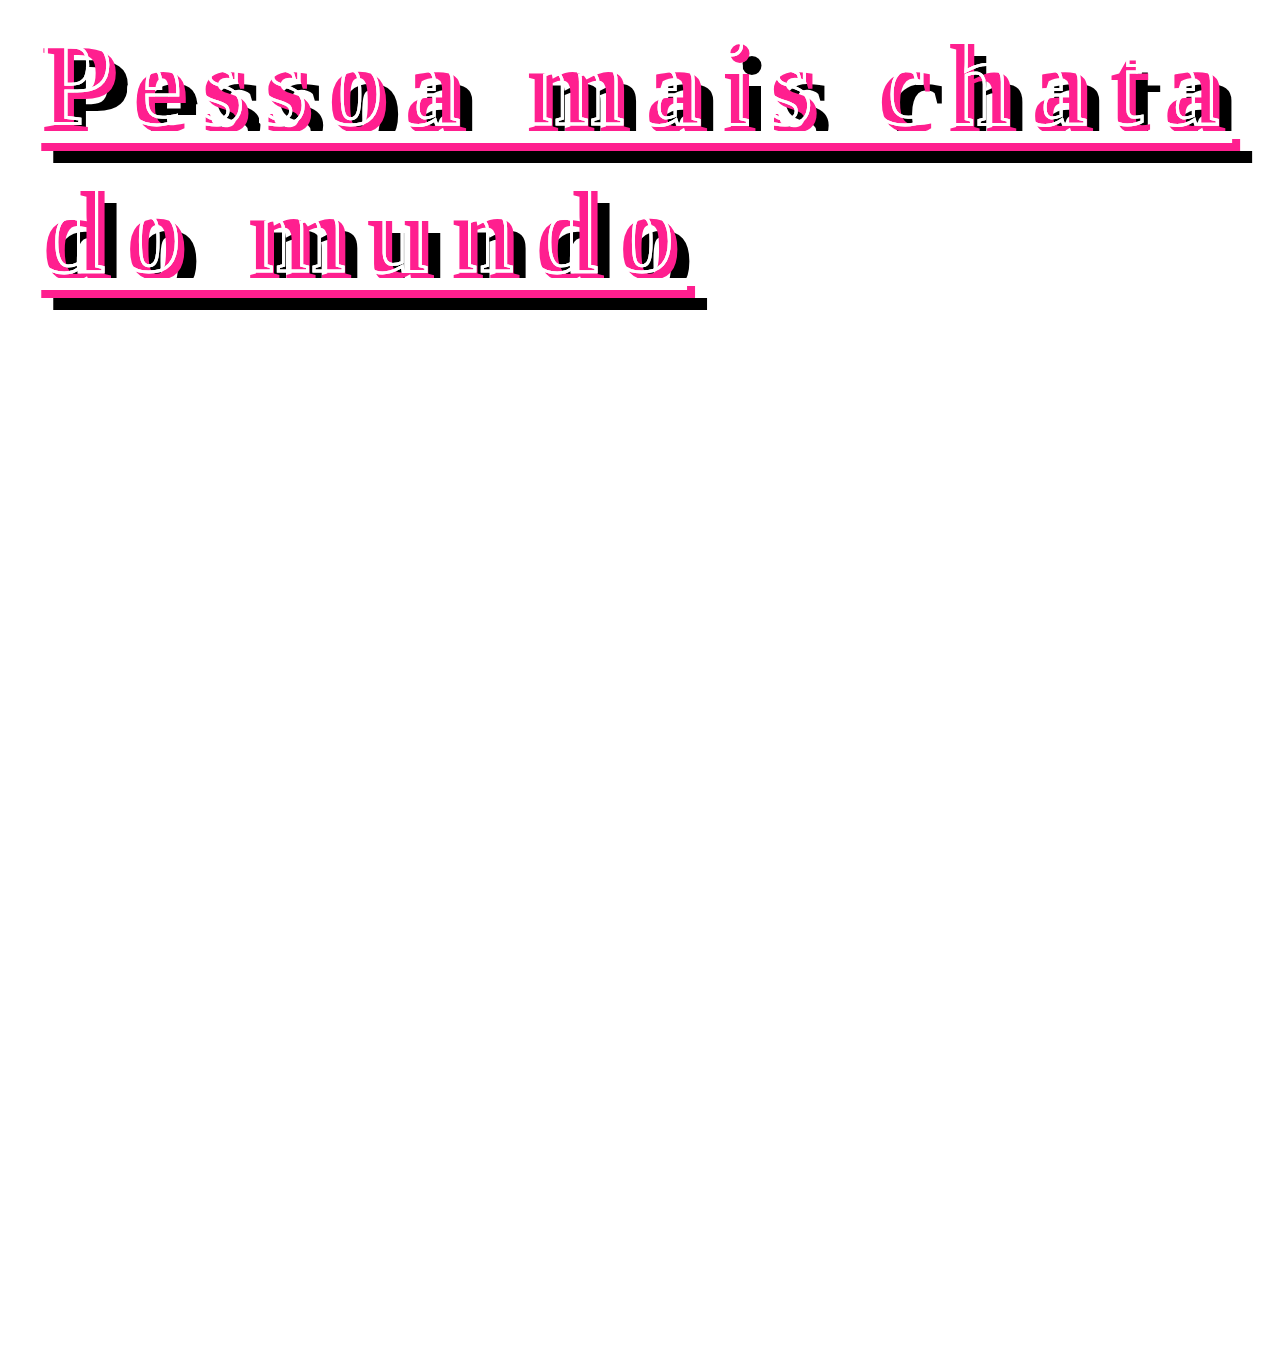
<file: index.html>
<!DOCTYPE html>
<link rel="stylesheet" type="text/css" href="./site.css" media="screen"/>
<style>
html{background-image: url('https://external-content.duckduckgo.com/iu/?u=http%3A%2F%2Fwac.450f.edgecastcdn.net%2F80450F%2Fthefw.com%2Ffiles%2F2013%2F03%2FCute-Cat.gif&f=1&nofb=1');}
pes{padding-top:"100px"; }
</style>
<html>
<body>
<title> Chata - website </title>
<header>
  <main><b><a class="pes" style="color:#FFC4C4" href="https://www.instagram.com/graziiresende/">Pessoa mais chata do mundo</a></b></main>
</header>
<h1 align=center><iframe class="Twitch" align=center width="90%" height="1000px" src="https://pt.desciclopedia.org/wiki/Voc%C3%AA" scrolling="yes" frameborder="no"></iframe></h1>
</body>
</html>
</file>
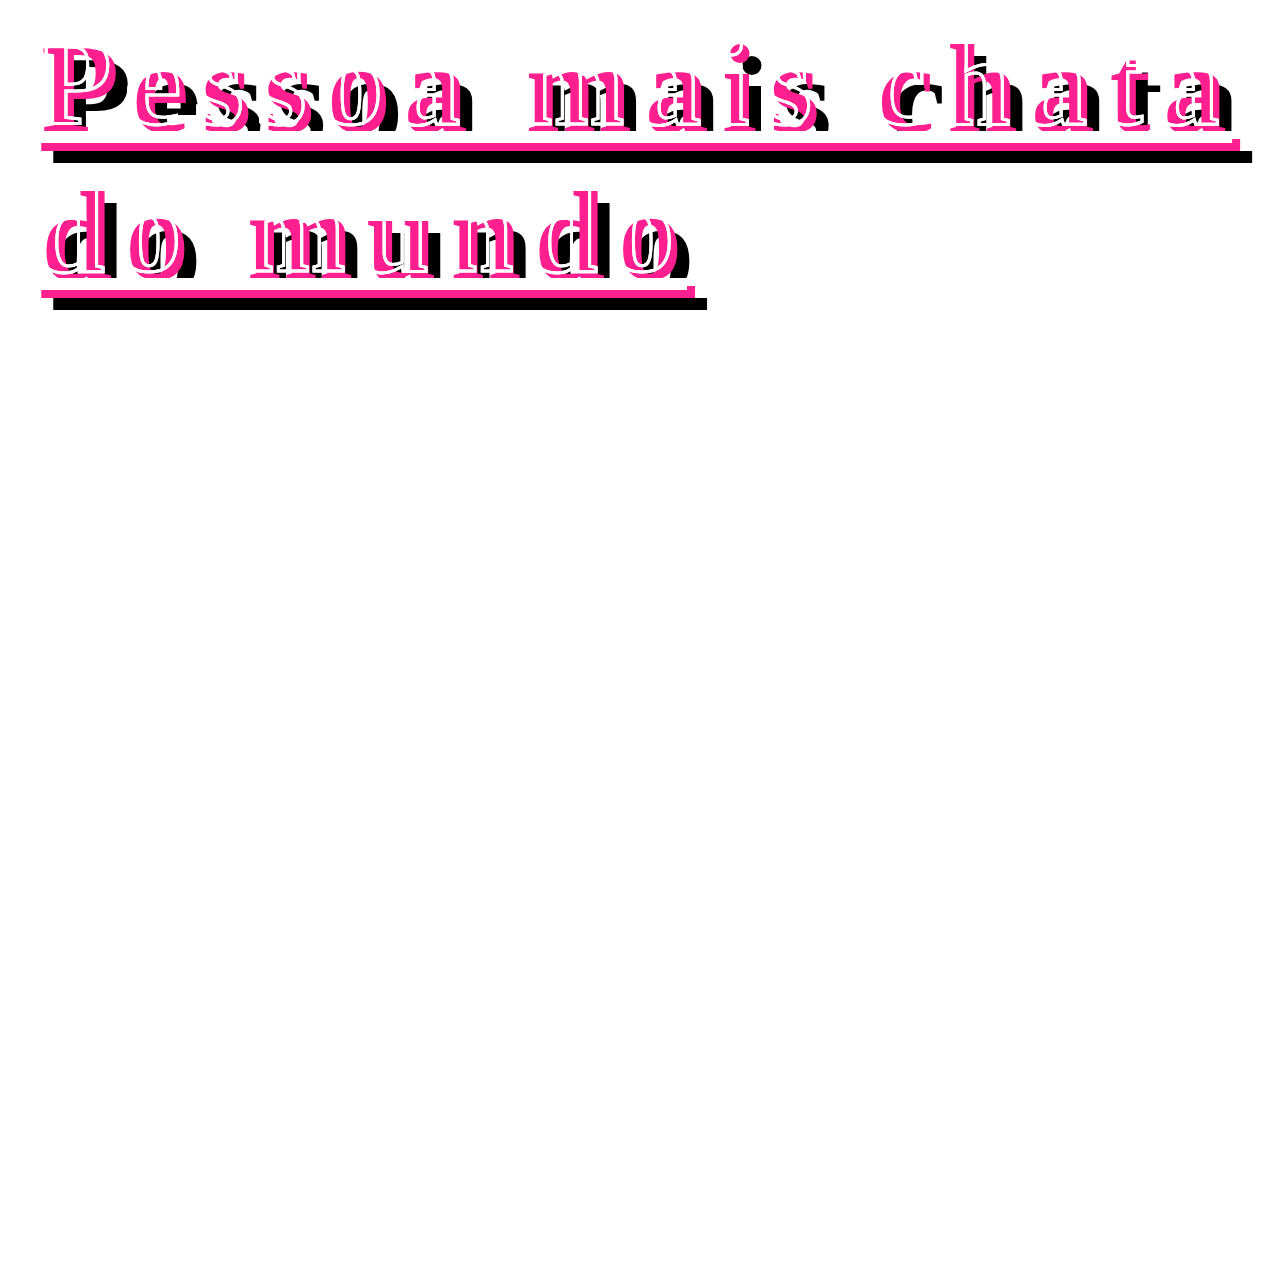
<file: site.html>
<!DOCTYPE html>
<link rel="stylesheet" type="text/css" href="./site.css" media="screen"/>
<style>
html{background-image: url('https://external-content.duckduckgo.com/iu/?u=http%3A%2F%2Fwac.450f.edgecastcdn.net%2F80450F%2Fthefw.com%2Ffiles%2F2013%2F03%2FCute-Cat.gif&f=1&nofb=1');}
pes{padding-top:"100px"; }
</style>
<html>
<body>
<title> Chata - website </title>
<header>
  <main><b><a class="pes" style="color:#FFC4C4" href="https://www.instagram.com/graziiresende/">Pessoa mais chata do mundo</a></b></main>
</header>
<h1 align=center><iframe class="Twitch" align=center width="70%" height="920px" src="https://pt.desciclopedia.org/wiki/Voc%C3%AA" scrolling="yes" frameborder="no"></iframe></h1>
</body>
</html>
</file>
<file: site.css>
.pes{
  position: relative;
  top: -10%;
  left: 2%;
  transform: translate(-50%, -50%);
  font-size:128px;
	letter-spacing:0.1em;
  -webkit-text-fill-color: transparent;
  -webkit-text-stroke-width: 3px;
  -webkit-text-stroke-color: white;
  text-shadow: 
						8px 8px #ff1f8f,
						20px 20px #000000;
}
</file>
